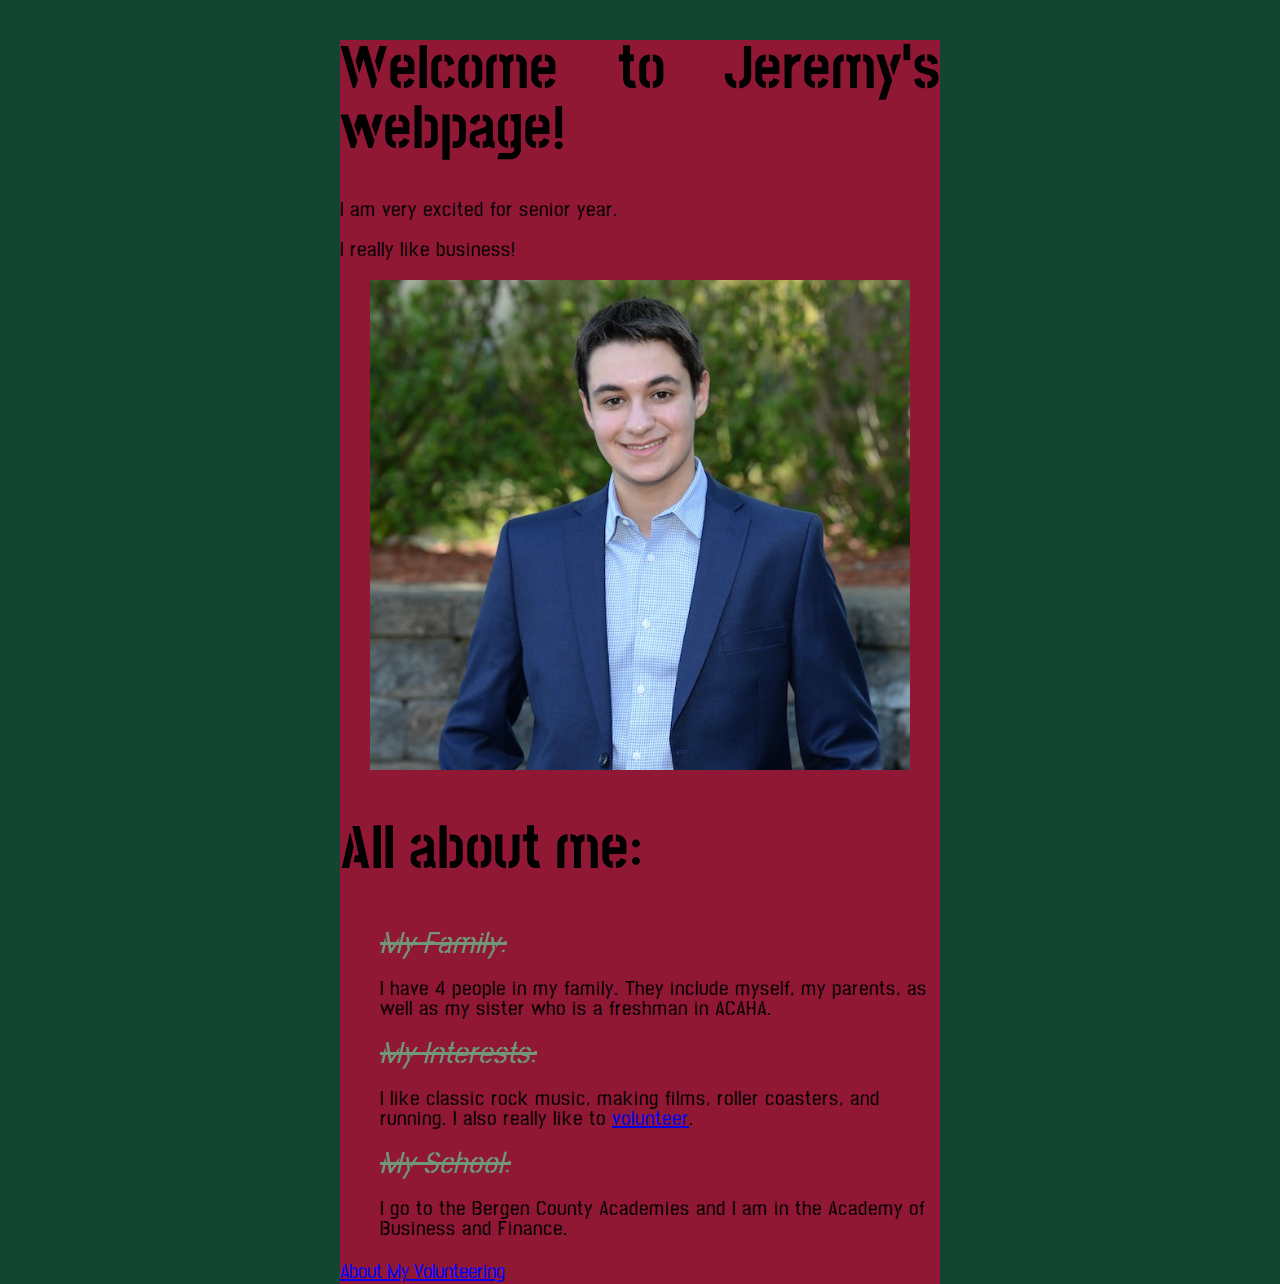
<file: index.html>
<!DOCTYPE html>
<html>

<head>
    <meta charset="utf-8">
    <meta name="description"
        content="All about me.">
    <title>Jeremy's Webpage</title>
    <link href="CSS/stylemain.css" rel="stylesheet" type="text/css"/>
    <link rel="preconnect" href="https://fonts.googleapis.com">
    <link rel="preconnect" href="https://fonts.gstatic.com" crossorigin>
    <link href="https://fonts.googleapis.com/css2?family=Stick+No+Bills:wght@700&display=swap" rel="stylesheet">
</head>

<body>
    <h1 class="nice">Welcome to Jeremy's webpage!</h1>

    <p>I am very excited for senior year.</p>

    <p>I really like business!</p>

    <img src="Images/Website Picture.jpeg" alt="Jeremy's Picture"
    title="My picture">
    <h2>All about me:</h2>
    <ol>
        <li class="new">My Family:</li>
        <p>I have 4 people in my family. They include myself, my parents, as well as my sister who is a freshman in ACAHA.</p>
        <li class="new">My Interests:</li>
        <p>I like classic rock music, making films, roller coasters, and running. I also really like to <a href="volunteer.html" title="My volunteering" target="_blank">volunteer</a>.</p>
        <li class="new">My School:</li>
        <p>I go to the Bergen County Academies and I am in the Academy of Business and Finance.</p>
    </ol>
    <a class= "now" href="volunteer.html" title="My volunteering" target="_blank">About My Volunteering</a>
</body>

</html>
</file>
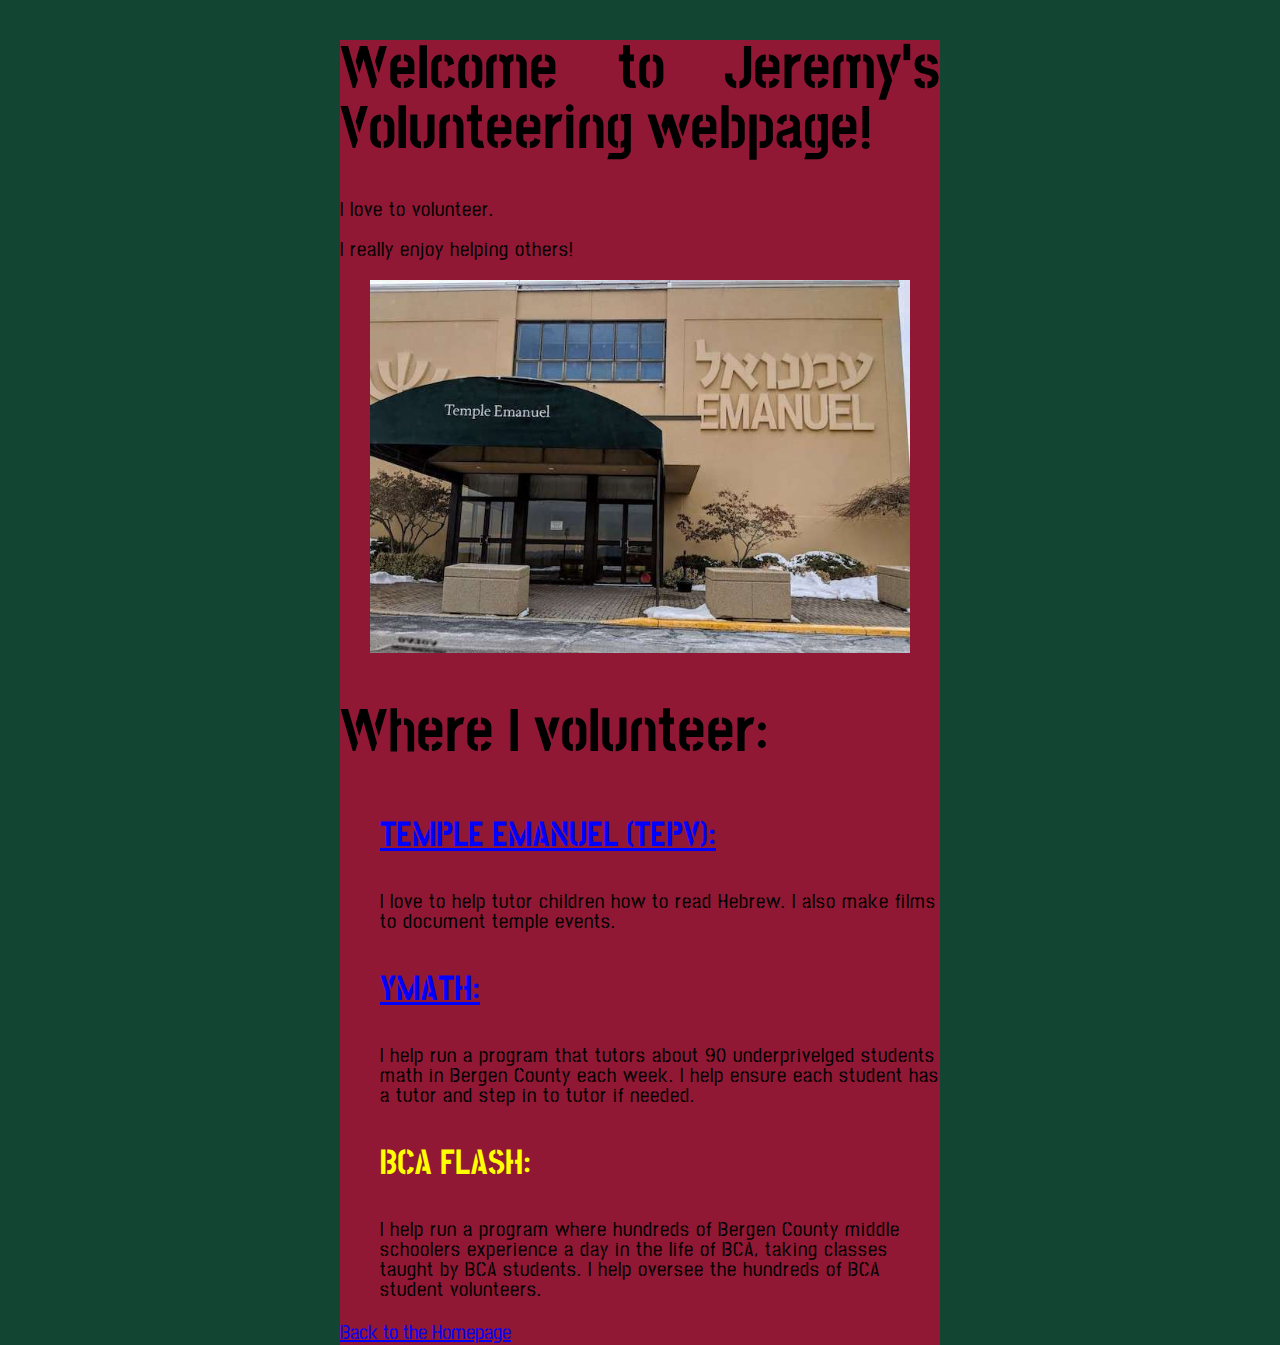
<file: volunteer.html>
<!DOCTYPE html>
<html>

<head>
    <meta charset="utf-8">
    <meta name="description"
        content="All about my volunteering.">
    <title>Jeremy's Webpage About Volunteering</title>
    <link href="CSS/stylemain.css" rel="stylesheet" type="text/css"/>
    <link href="CSS/stylevol.css" rel="stylesheet" type="text/css"/>
    <link rel="preconnect" href="https://fonts.googleapis.com">
    <link rel="preconnect" href="https://fonts.gstatic.com" crossorigin>
    <link href="https://fonts.googleapis.com/css2?family=Stick+No+Bills:wght@700&display=swap" rel="stylesheet">
</head>

<body>
    <h1>Welcome to Jeremy's Volunteering webpage!</h1>

    <p>I love to volunteer.</p>

    <p>I really enjoy helping others!</p>

    <a href="https://tepv.org" target="_blank"><img src="Images/TEPV.jpeg"alt="TEPV outside" title="TEPV"> </a>
    <h2>Where I volunteer:</h2>
    <ol>
        <a href="https://tepv.org" title="TEPV" target="_blank"><h3>Temple Emanuel (TEPV):</h3></a>
        <p>I love to help tutor children how to read Hebrew. I also make films to document temple events.</p>
        <a  href="https://www.ymathtutoring.com/" title="YMath" target="_blank"><h3>YMath:</h3></a>
        <p>I help run a program that tutors about 90 underprivelged students math in Bergen County each week. I help ensure each student has a tutor and step in to tutor if needed.</p>
        <h3 class="possum">BCA Flash:</h3>
        <p>I help run a program where hundreds of Bergen County middle schoolers experience a day in the life of BCA, taking classes taught by BCA students. I help oversee the hundreds of BCA student volunteers.</p>
    </ol>
    <a href="index.html" title="My Homepage" target="_blank">Back to the Homepage</a>
</body>

</html>
</file>
<file: CSS/stylemain.css>
html{
    background-color: #124532;
    font-family: 'Stick No Bills', sans-serif;
    font-size: 10px;
}
body{
    background-color: #901835;
    width: 600px;
    margin: 0 auto;
}
h1, h2{
    font-size: 60px;
    text-align: justify;
    line-height: 1;
}
p, li{
    display: block;
    font-size: 20px;
    line-height: 1;
    letter-spacing: 1px;
}
.nice{
    text-transform: unset;
    font-weight: bold;
    height: auto;
    margin: 3;
}
li.new{
    font-style: italic;
    color: #719678;
    text-decoration: line-through;
    font-size: 30px;
}
.now{
    color:blue;
    font-size: 20px;
}
img{
    display: block;
    width: 90%;
    height: auto;
    margin: 0 auto;
}
</file>
<file: CSS/stylevol.css>
h3{
    font-size: 35px;
    text-transform:uppercase;
}
.possum{
    color: yellow;
}
a{
    font-size: 20px;
    color: blue;
    width: auto;
}
</file>
